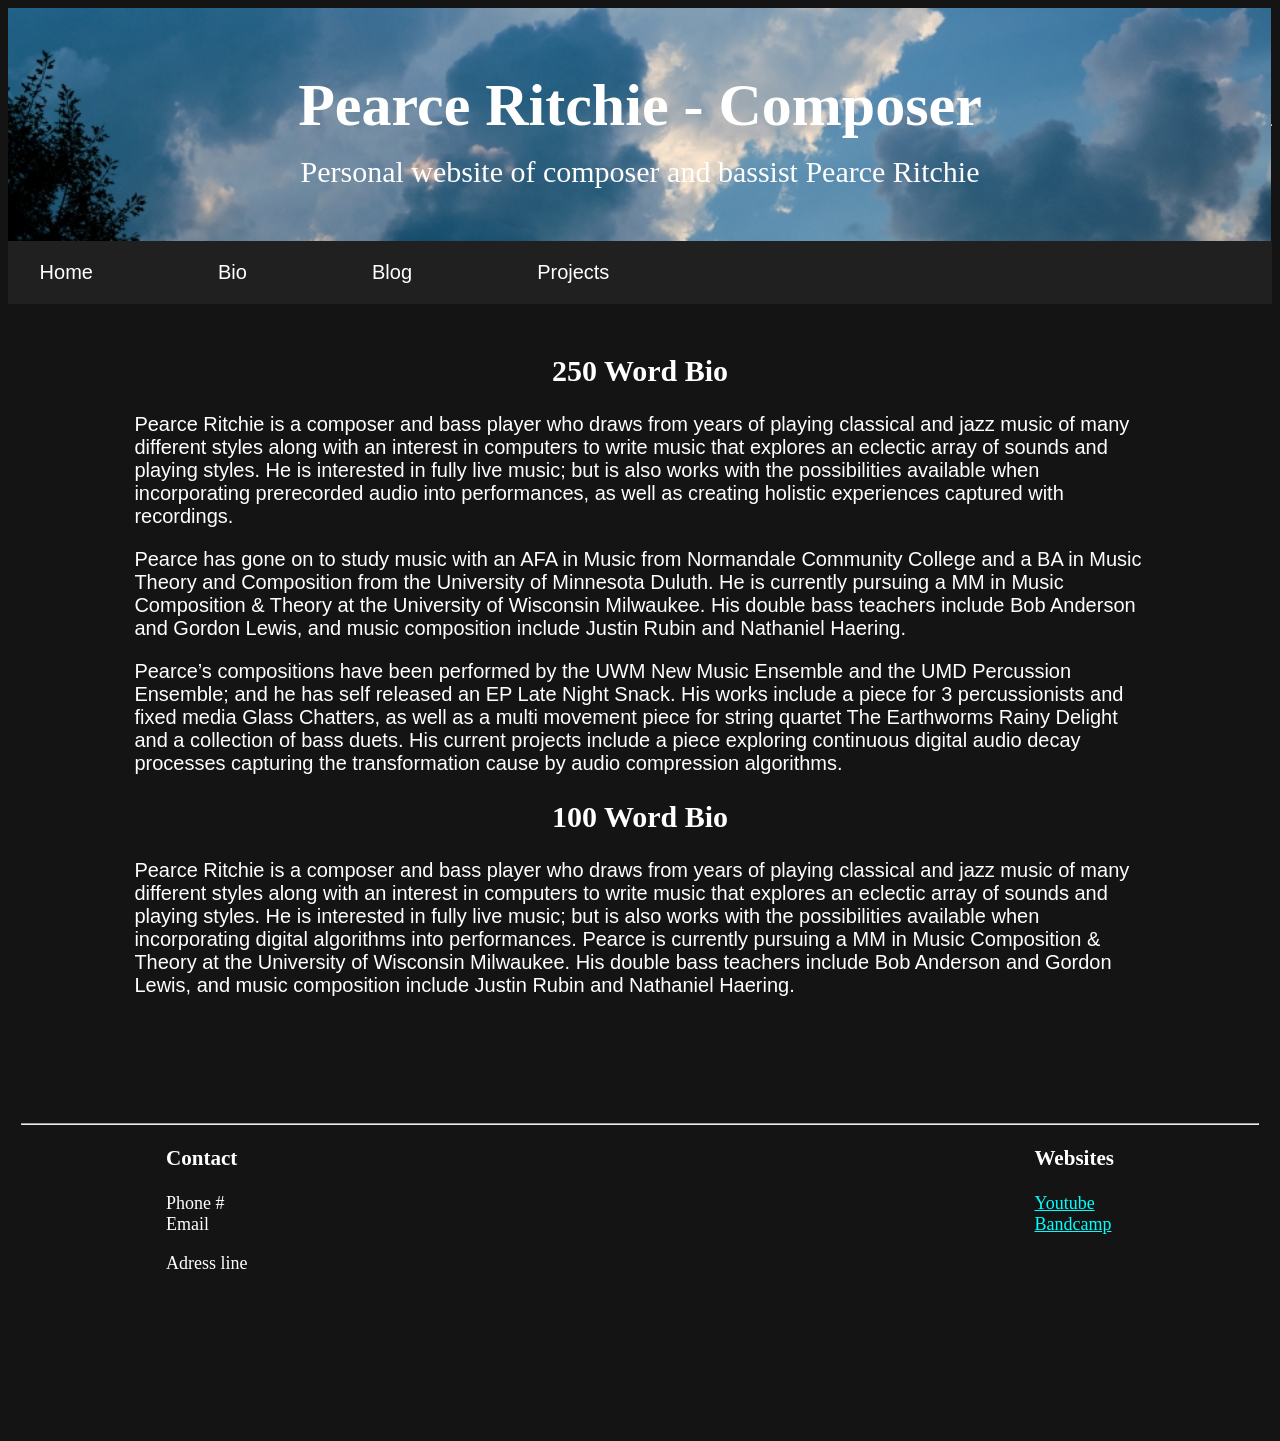
<file: bio.html>
<!doctype html>
<html>
    <head>
        <style></style>
        <link rel="stylesheet" href="css/mystyle.css" />
        <title>Pearce Ritchie Website</title>
        <meta charset="utf-8" />
    </head>

    <body id="home">
        <div class="header">
            <img src="\Pics\banner.jpg" alt="banner" />
            <div style="position: absolute">
                <h1 style="margin-bottom: -15px">Pearce Ritchie - Composer</h1>
                <p>Personal website of composer and bassist Pearce Ritchie</p>
            </div>
            <hr />
        </div>

        <div class="menu">
            <ul>
                <li><a href="index">Home</a></li>
                <li><a href="bio">Bio</a></li>
                <li><a href="bloglist">Blog</a></li>
                <li><a href="projectlist">Projects</a></li>
            </ul>
        </div>

        <div id="bio">
            <h2 style="text-align: center">250 Word Bio</h2>
            <div>
                <p>
                    Pearce Ritchie is a composer and bass player who draws from
                    years of playing classical and jazz music of many different
                    styles along with an interest in computers to write music
                    that explores an eclectic array of sounds and playing
                    styles. He is interested in fully live music; but is also
                    works with the possibilities available when incorporating
                    prerecorded audio into performances, as well as creating
                    holistic experiences captured with recordings.
                </p>
                <p>
                    Pearce has gone on to study music with an AFA in Music from
                    Normandale Community College and a BA in Music Theory and
                    Composition from the University of Minnesota Duluth. He is
                    currently pursuing a MM in Music Composition & Theory at the
                    University of Wisconsin Milwaukee. His double bass teachers
                    include Bob Anderson and Gordon Lewis, and music composition
                    include Justin Rubin and Nathaniel Haering.
                </p>
                <p>
                    Pearce’s compositions have been performed by the UWM New
                    Music Ensemble and the UMD Percussion Ensemble; and he has
                    self released an EP Late Night Snack. His works include a
                    piece for 3 percussionists and fixed media Glass Chatters,
                    as well as a multi movement piece for string quartet The
                    Earthworms Rainy Delight and a collection of bass duets. His
                    current projects include a piece exploring continuous
                    digital audio decay processes capturing the transformation
                    cause by audio compression algorithms.
                </p>
            </div>
            <h2 style="text-align: center">100 Word Bio</h2>
            <div>
                <p>
                    Pearce Ritchie is a composer and bass player who draws from
                    years of playing classical and jazz music of many different
                    styles along with an interest in computers to write music
                    that explores an eclectic array of sounds and playing
                    styles. He is interested in fully live music; but is also
                    works with the possibilities available when incorporating
                    digital algorithms into performances. Pearce is currently
                    pursuing a MM in Music Composition & Theory at the
                    University of Wisconsin Milwaukee. His double bass teachers
                    include Bob Anderson and Gordon Lewis, and music composition
                    include Justin Rubin and Nathaniel Haering.
                </p>
            </div>
        </div>
    </body>

    <footer>
        <hr style="margin: 0% 1%" />
        <div id="footcontainer">
            <div class="footblock">
                <h3>Contact</h3>
                <p>
                    Phone #
                    <br />
                    Email
                </p>
                <p>Adress line</p>
            </div>

            <div class="footblock">
                <h3>Websites</h3>
                <a href="https://www.youtube.com/@pearceritchie1406">Youtube</a>
                <br />
                <a href="https://pearceritchie.bandcamp.com/">Bandcamp</a>
            </div>
        </div>
    </footer>
</html>
</file>
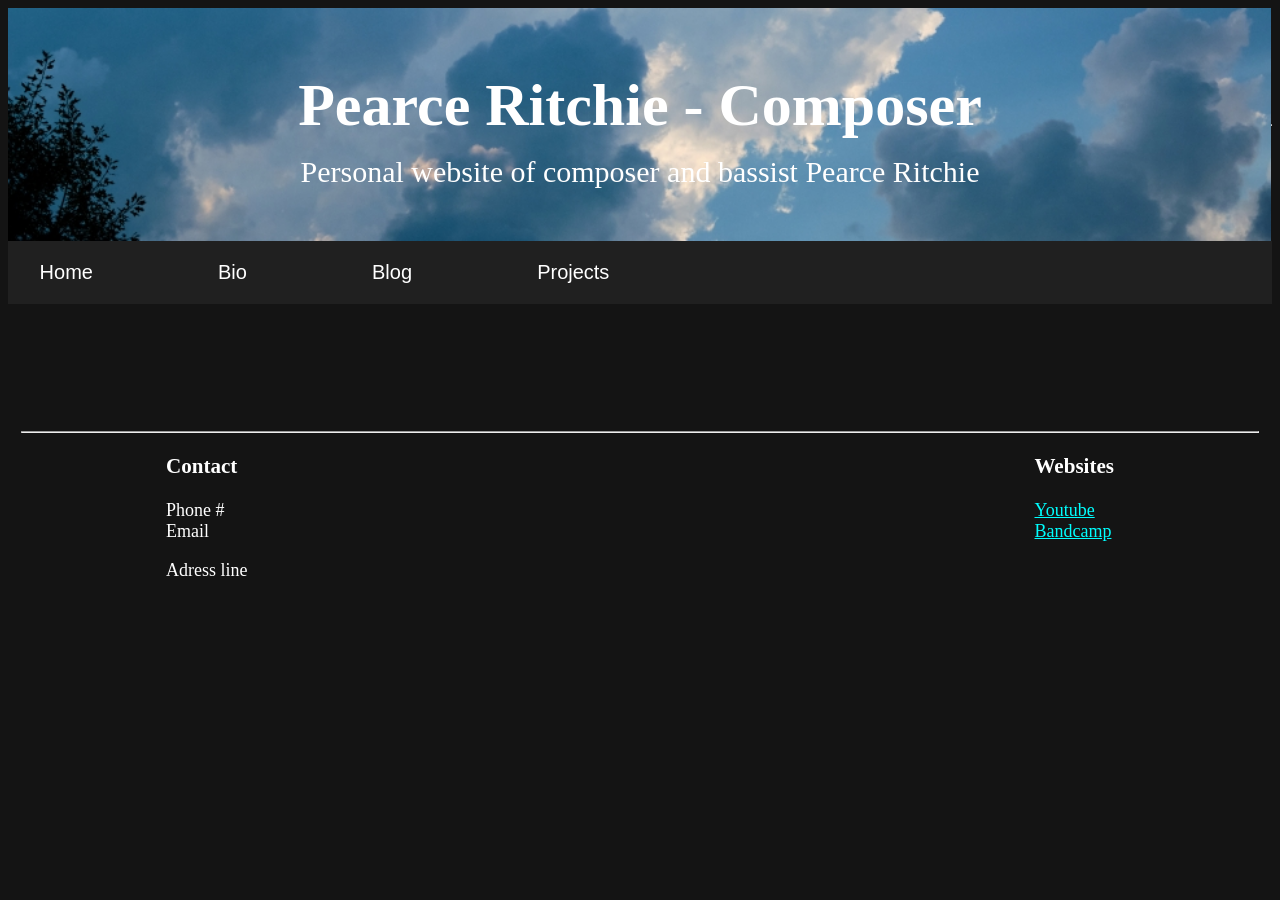
<file: bloglist.html>
<!doctype html>
<html>
    <head>
        <style></style>
        <link rel="stylesheet" href="css/mystyle.css" />
        <title>Pearce Ritchie Website</title>
        <meta charset="utf-8" />
    </head>

    <body id="home">
        <div class="header">
            <img src="\Pics\banner.jpg" alt="banner" />
            <div style="position: absolute">
                <h1 style="margin-bottom: -15px">Pearce Ritchie - Composer</h1>
                <p>Personal website of composer and bassist Pearce Ritchie</p>
            </div>
            <hr />
        </div>

        <div class="menu">
            <ul>
                <li><a href="index">Home</a></li>
                <li><a href="bio">Bio</a></li>
                <li><a href="bloglist">Blog</a></li>
                <li><a href="projectlist">Projects</a></li>
            </ul>
        </div>

        <div id="bloglist">
            <ul>
                <!-- <li>testing</li> -->
            </ul>
        </div>
    </body>

    <footer>
        <hr style="margin: 0% 1%" />
        <div id="footcontainer">
            <div class="footblock">
                <h3>Contact</h3>
                <p>
                    Phone #
                    <br />
                    Email
                </p>
                <p>Adress line</p>
            </div>

            <div class="footblock">
                <h3>Websites</h3>
                <a href="https://www.youtube.com/@pearceritchie1406">Youtube</a>
                <br />
                <a href="https://pearceritchie.bandcamp.com/">Bandcamp</a>
            </div>
        </div>
    </footer>
</html>
</file>
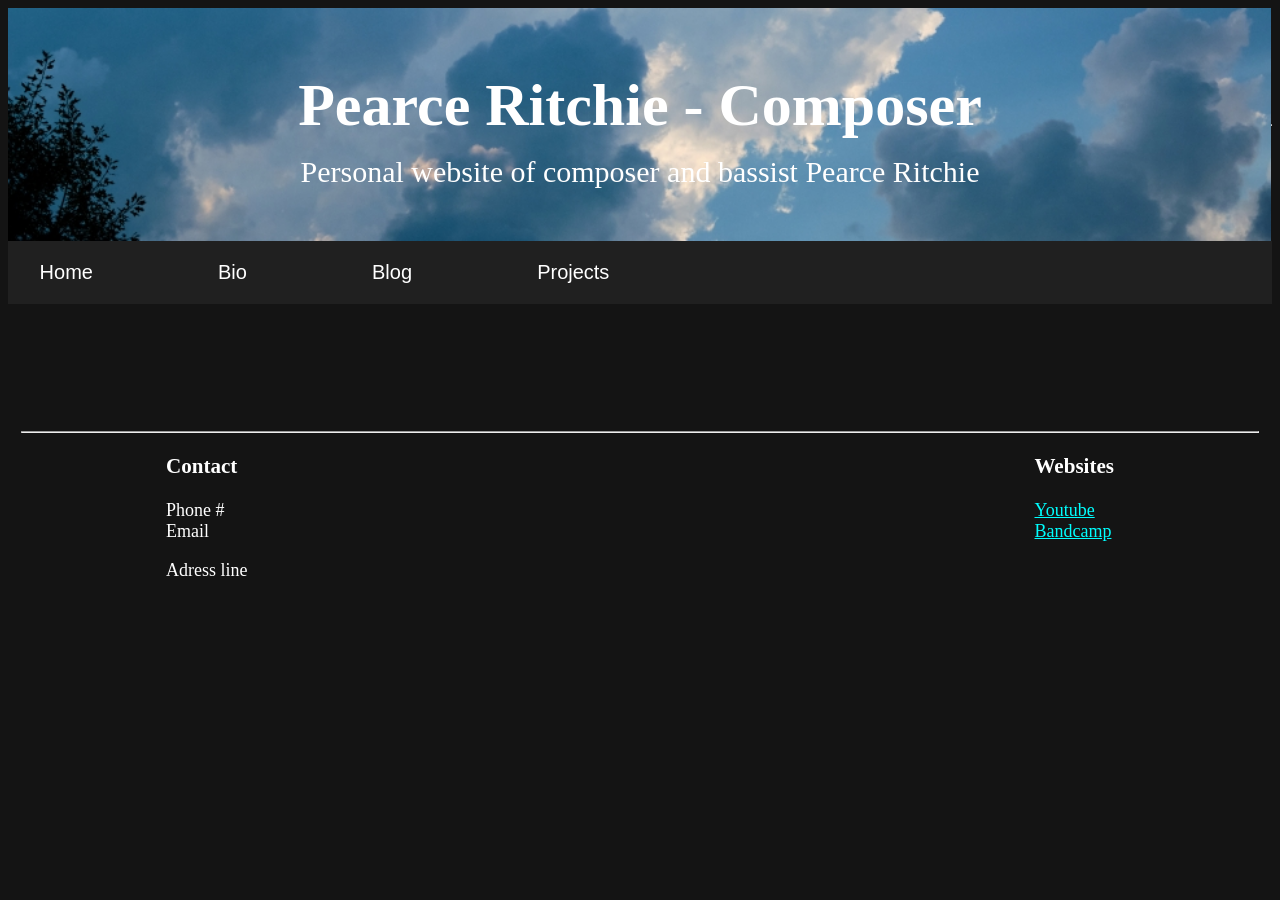
<file: projectlist.html>
<!doctype html>
<html>
    <head>
        <style></style>
        <link rel="stylesheet" href="css/mystyle.css" />
        <title>Pearce Ritchie Website</title>
        <meta charset="utf-8" />
    </head>

    <body id="home">
        <div class="header">
            <img src="\Pics\banner.jpg" alt="banner" />
            <div style="position: absolute">
                <h1 style="margin-bottom: -15px">Pearce Ritchie - Composer</h1>
                <p>Personal website of composer and bassist Pearce Ritchie</p>
            </div>
            <hr />
        </div>

        <div class="menu">
            <ul>
                <li><a href="index">Home</a></li>
                <li><a href="bio">Bio</a></li>
                <li><a href="bloglist">Blog</a></li>
                <li><a href="projectlist">Projects</a></li>
            </ul>
        </div>
    </body>

    <footer>
        <hr style="margin: 0% 1%" />
        <div id="footcontainer">
            <div class="footblock">
                <h3>Contact</h3>
                <p>
                    Phone #
                    <br />
                    Email
                </p>
                <p>Adress line</p>
            </div>

            <div class="footblock">
                <h3>Websites</h3>
                <a href="https://www.youtube.com/@pearceritchie1406">Youtube</a>
                <br />
                <a href="https://pearceritchie.bandcamp.com/">Bandcamp</a>
            </div>
        </div>
    </footer>
</html>
</file>
<file: css/mystyle.css>
body {
    background-color: #141414;
    color: white;
    font-size: 1.25rem;
}

.header{
    text-align: center;
    font-size: 1.5em;
    font-family: 'Times New Roman', Times, serif;
    font-weight: 100;
    display: flex;
    justify-content: center;
    align-items: center;
    overflow: hidden;

}

.header img {
    flex-shrink: 0;
    min-width: 100%;
    min-height: 100%;
}

.menu {
    background-color: #202020;
}

.menu a {
    color: white;
    text-decoration-line: none;
    font-family: Arial, Helvetica, sans-serif;
}

.menu ul {
    list-style-type: none;
    margin: 0 2.5%;
    padding: 20px 0;
}

.menu li {
    display: inline;
    margin-right: 10%;
    
}

#bio {
    margin: 50px auto;
    max-width: 80%;
    font-size: 1em;  
} 

#bio img {
    padding: 0 2.5%;
}

#bio p{ 
    font-family:Arial, Helvetica, sans-serif
}

#bloglist ul {
    list-style: none;
    margin: 2.5% 30%;
}

footer {
    margin: 10% 0;
    text-align: justify;
}
footer a {
    color: aqua;
}

#footcontainer {
   text-align: justify;
    
}

#footcontainer:after {
    content: '';
    width: 100%;
    display: inline-block;
}

.footblock {
    display: inline-block;
    font-size: .9em;
    margin: 0 12.5%;
    vertical-align: top;
}
</file>
